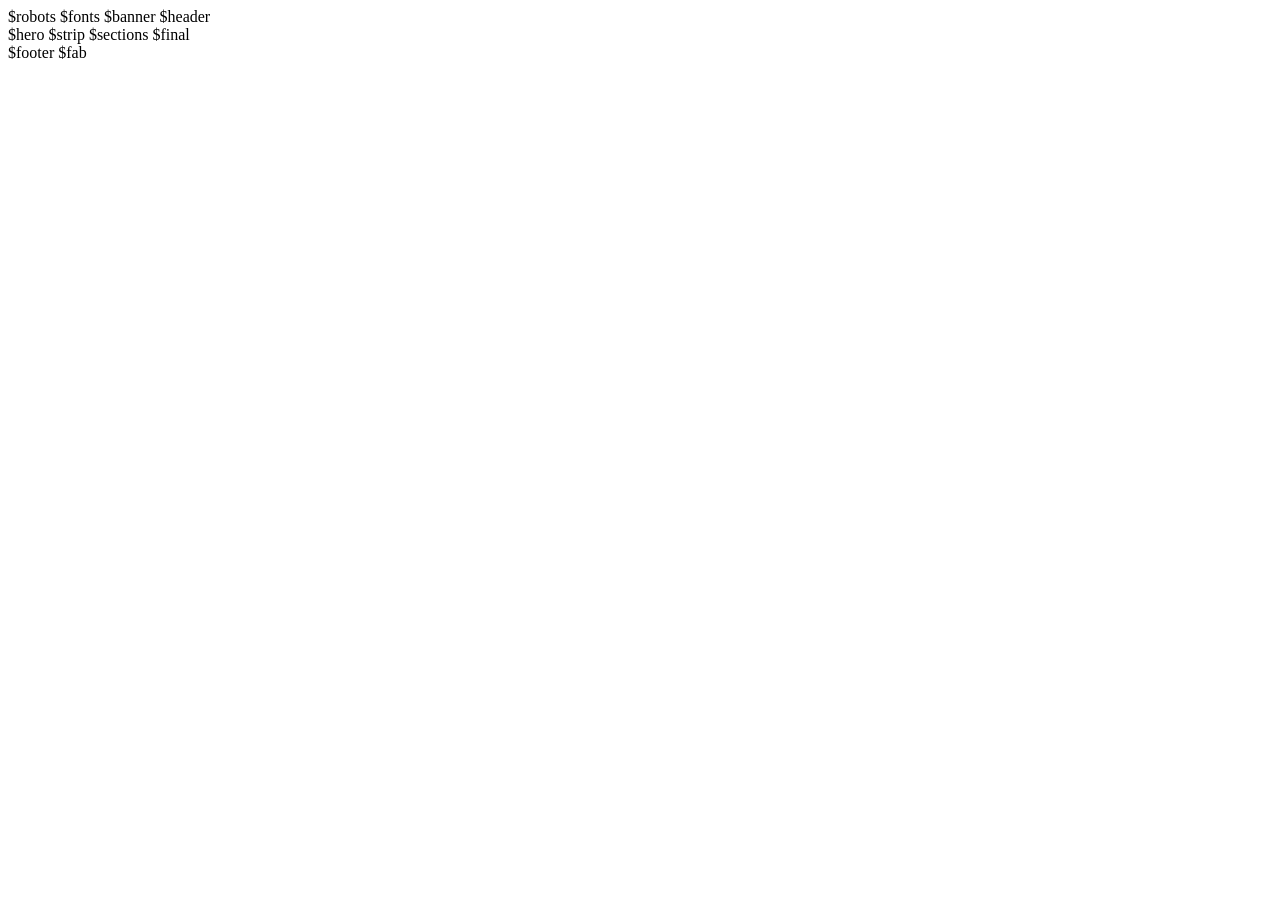
<file: templates/vitrine.html>
<!doctype html>
<html lang="pt-BR">
<head>
<meta charset="utf-8">
<meta name="viewport" content="width=device-width, initial-scale=1">
<meta http-equiv="Content-Security-Policy" content="$csp">
$robots
<meta name="theme-color" content="$theme_color">
<title>$title</title>
$fonts
<style>$css
$palette</style>
</head>
<body>
$banner
$header
<main>
$hero
$strip
$sections
$final
</main>
$footer
$fab
<script>$script</script>
</body>
</html>
</file>
